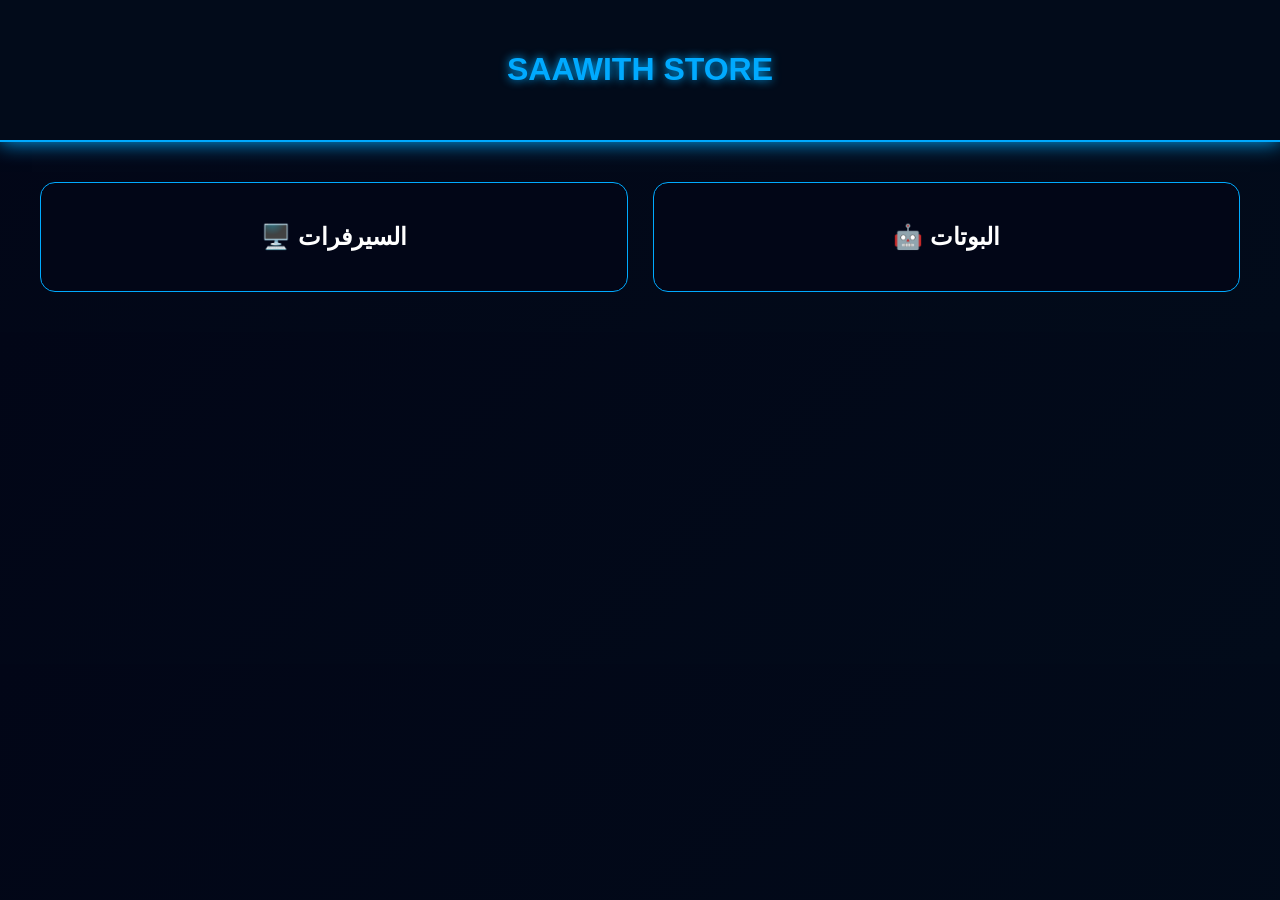
<file: index.html>
<!DOCTYPE html>
<html lang="ar">
<head>
<meta charset="UTF-8">
<title>SAAWITH STORE</title>
<link rel="stylesheet" href="style.css">
<link rel="icon" href="favicon.webp">
<link rel="apple-touch-icon" href="favicon.webp">
</head>

<body>

<header>
<h1>SAAWITH STORE</h1>
</header>

<div class="container">

<a href="servers.html" class="card link">
<h2>🖥️ السيرفرات</h2>
</a>

<a href="bots.html" class="card link">
<h2>🤖 البوتات</h2>
</a>

</div>

</body>
</html>
</file>
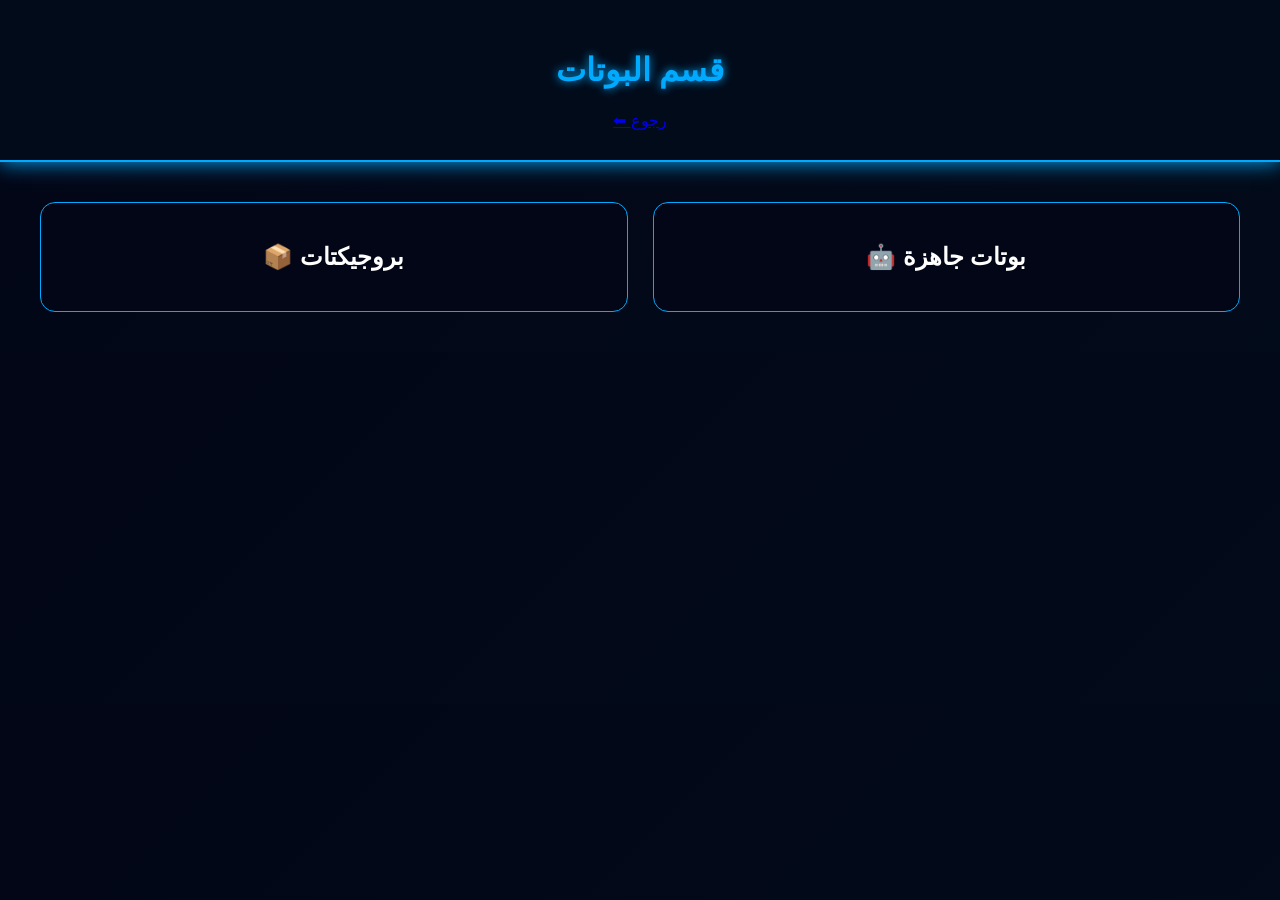
<file: bots.html>
<!DOCTYPE html>
<html lang="ar">
<head>
<meta charset="UTF-8">
<title>Bots</title>
<link rel="stylesheet" href="style.css">
<link rel="icon" href="favicon.webp">
<link rel="apple-touch-icon" href="favicon.webp">
</head>

<body>

<header>
<h1>قسم البوتات</h1>
<a href="index.html">⬅ رجوع</a>
</header>

<div class="container">

<a href="projects.html" class="card link">
<h2>📦 بروجيكتات</h2>
</a>

<a href="readybots.html" class="card link">
<h2>🤖 بوتات جاهزة</h2>
</a>

</div>

</body>
</html>
</file>
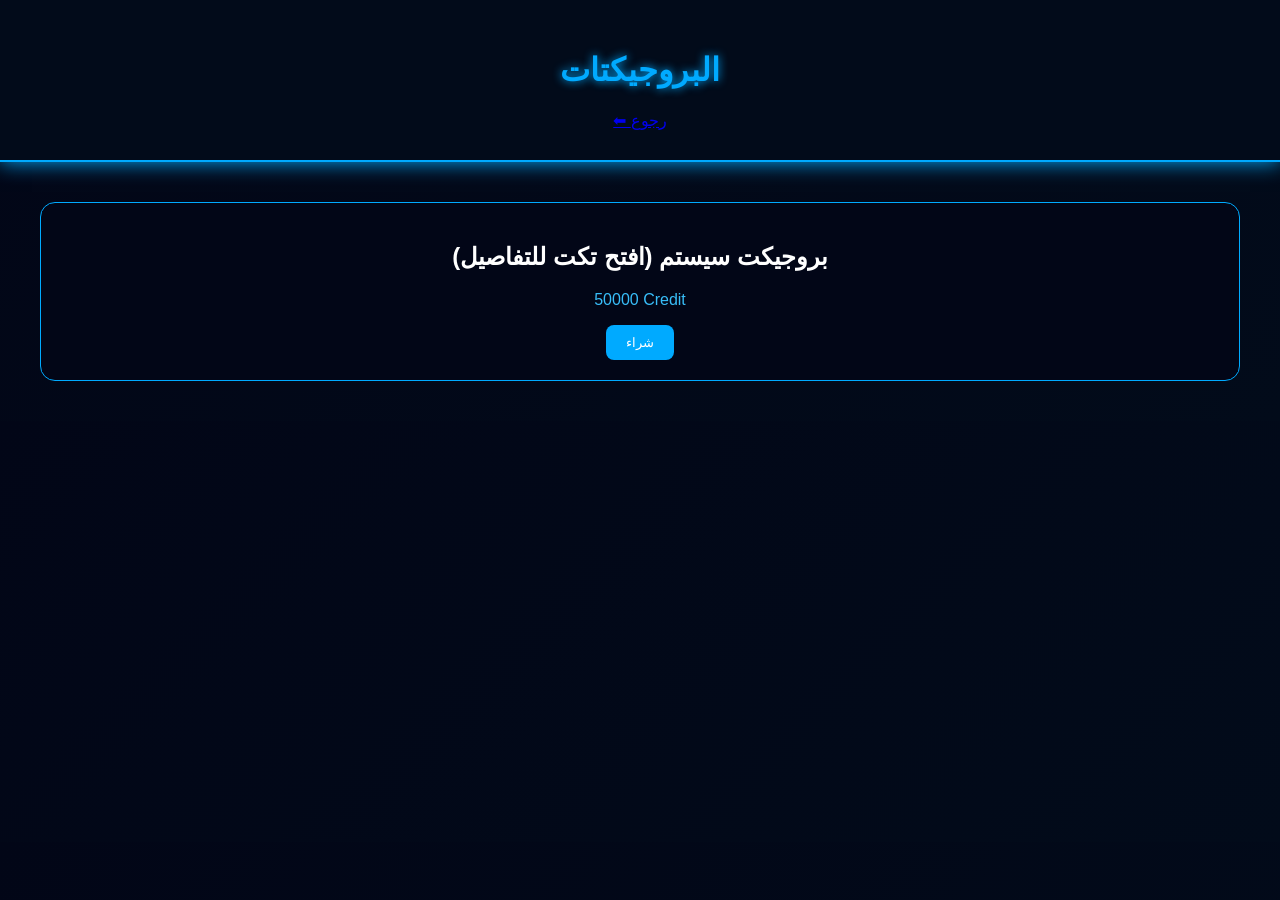
<file: projects.html>
<!DOCTYPE html>
<html lang="ar">
<head>
<meta charset="UTF-8">
<title>Projects</title>
<link rel="stylesheet" href="style.css">
<link rel="icon" href="favicon.webp">
<link rel="apple-touch-icon" href="favicon.webp">
</head>

<body>

<header>
<h1>البروجيكتات</h1>
<a href="bots.html">⬅ رجوع</a>
</header>

<div class="container">

<div class="card">
<h2>بروجيكت سيستم (افتح تكت للتفاصيل)</h2>
<p class="price">50000 Credit</p>
<button onclick="openBuy('بروجيكت سيستم',50000)">شراء</button>
</div>

</div>

<!-- Popup -->
<div class="popup" id="popup">
<div class="popup-content">
<h2 id="planName"></h2>
<input id="user" placeholder="يوزر ديسكورد">
<div id="commandBox"></div>
<button onclick="copy()">نسخ</button>
<button onclick="send()">تأكيد</button>
<button onclick="closePopup()">إلغاء</button>
</div>
</div>

<script src="script.js"></script>

</body>
</html>
</file>
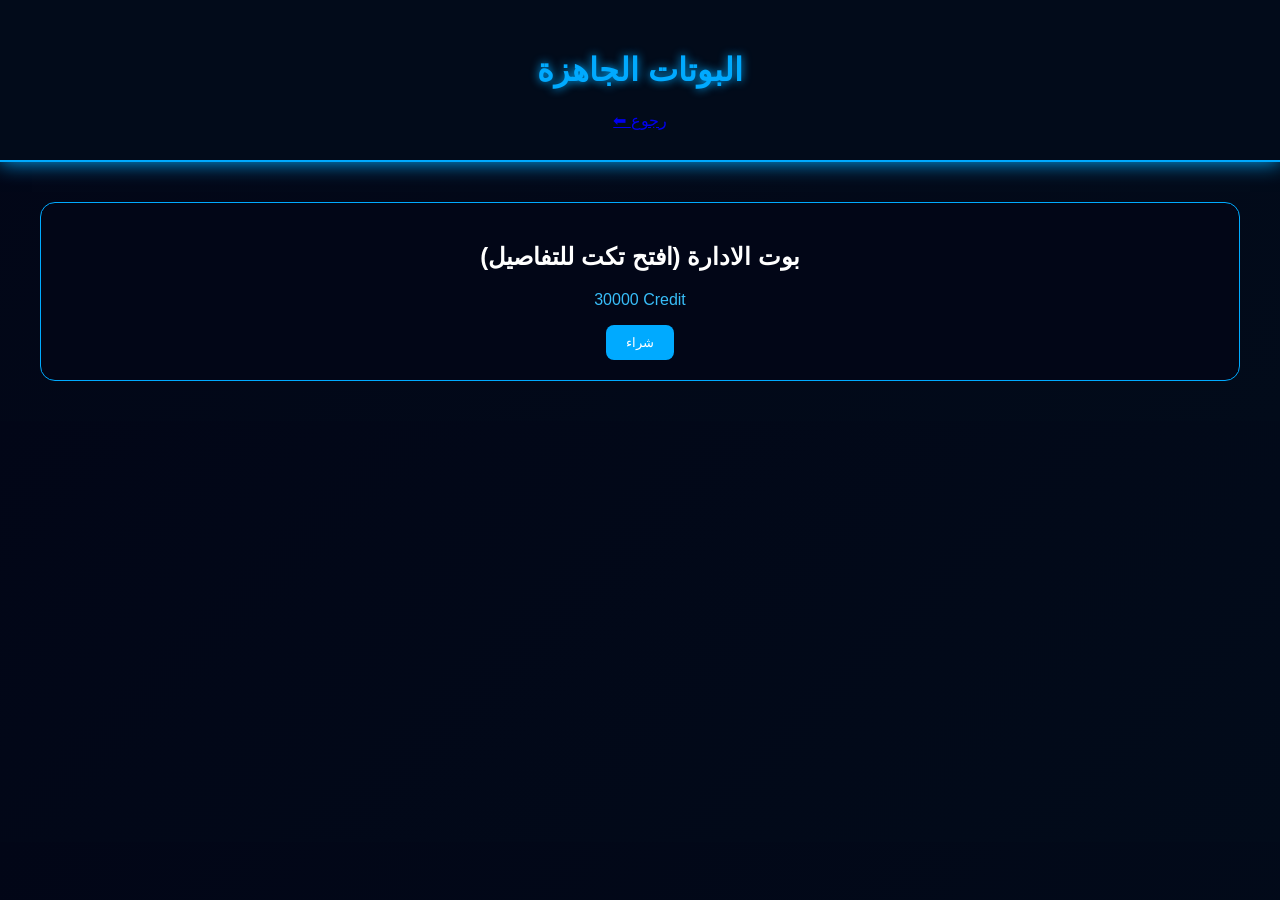
<file: readybots.html>
<!DOCTYPE html>
<html lang="ar">
<head>
<meta charset="UTF-8">
<title>Ready Bots</title>
<link rel="stylesheet" href="style.css">
<link rel="icon" href="favicon.webp">
<link rel="apple-touch-icon" href="favicon.webp">
</head>

<body>

<header>
<h1>البوتات الجاهزة</h1>
<a href="bots.html">⬅ رجوع</a>
</header>

<div class="container">

<div class="card">
<h2>بوت الادارة (افتح تكت للتفاصيل)</h2>
<p class="price">30000 Credit</p>
<button onclick="openBuy('بوت الادارة',30000)">شراء</button>
</div>

</div>

<!-- Popup -->
<div class="popup" id="popup">
<div class="popup-content">
<h2 id="planName"></h2>
<input id="user" placeholder="يوزر ديسكورد">
<div id="commandBox"></div>
<button onclick="copy()">نسخ</button>
<button onclick="send()">تأكيد</button>
<button onclick="closePopup()">إلغاء</button>
</div>
</div>

<script src="script.js"></script>

</body>
</html>
</file>
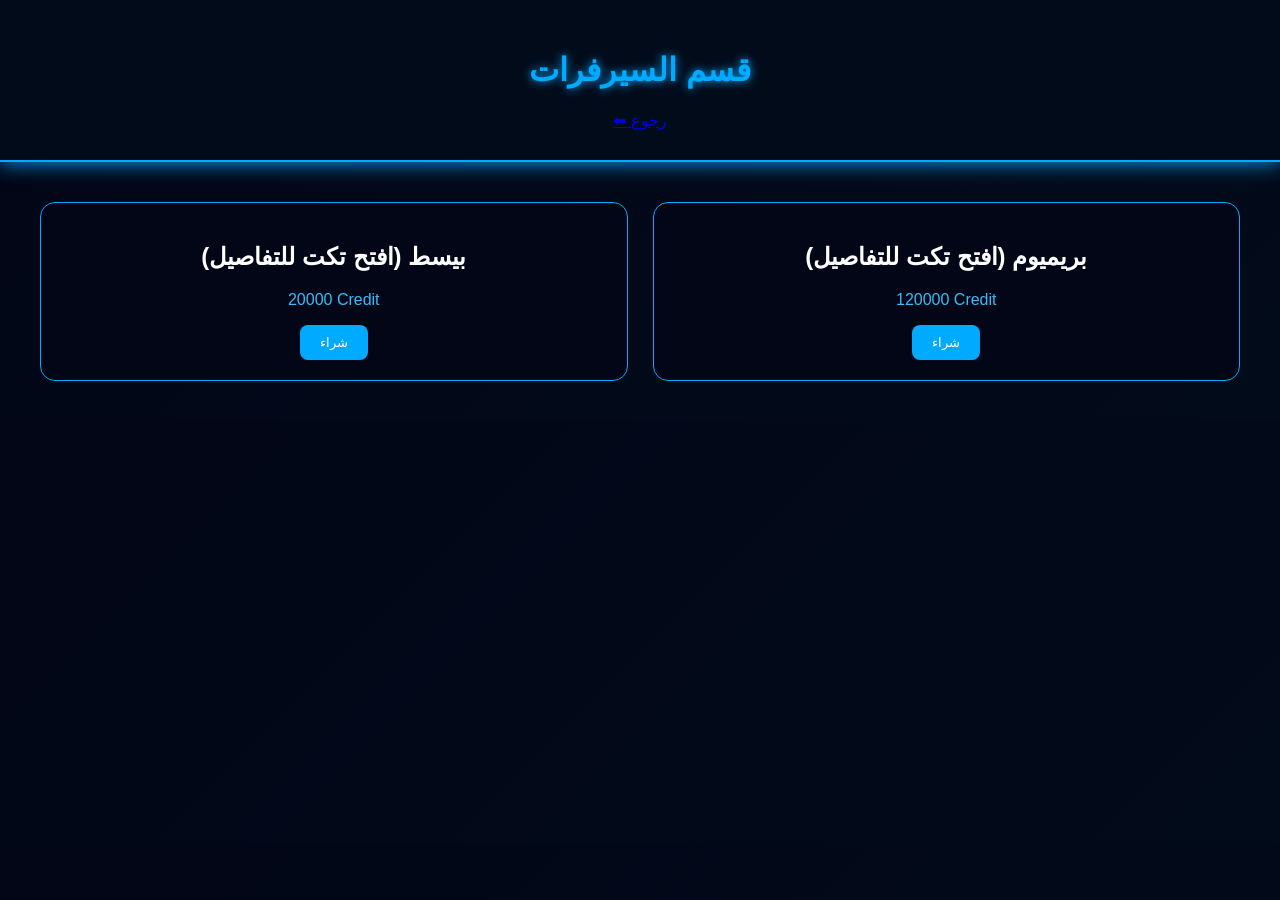
<file: servers.html>
<!DOCTYPE html>
<html lang="ar">
<head>
<meta charset="UTF-8">
<title>Servers</title>
<link rel="stylesheet" href="style.css">
<link rel="icon" href="favicon.webp">
<link rel="apple-touch-icon" href="favicon.webp">
</head>

<body>

<header>
<h1>قسم السيرفرات</h1>
<a href="index.html">⬅ رجوع</a>
</header>

<div class="container">

<div class="card">
<h2>بيسط (افتح تكت للتفاصيل)</h2>
<p class="price">20000 Credit</p>
<button onclick="openBuy('بسيط',20000)">شراء</button>
</div>

<div class="card">
<h2>بريميوم (افتح تكت للتفاصيل)</h2>
<p class="price">120000 Credit</p>
<button onclick="openBuy('بريميوم',120000)">شراء</button>
</div>

</div>

<!-- Popup -->
<div class="popup" id="popup">
<div class="popup-content">
<h2 id="planName"></h2>
<input id="user" placeholder="يوزر ديسكورد">
<div id="commandBox"></div>
<button onclick="copy()">نسخ</button>
<button onclick="send()">تأكيد</button>
<button onclick="closePopup()">إلغاء</button>
</div>
</div>

<script src="script.js"></script>

</body>
</html>
</file>
<file: style.css>
body{
margin:0;
font-family:Arial;
background:linear-gradient(135deg,#020617,#020b1a);
color:white;
text-align:center;
}

/* هيدر */

header{
padding:30px;
background:#020b1a;
border-bottom:2px solid #00aaff;
box-shadow:0 0 20px #00aaff;
}

h1{
color:#00aaff;
text-shadow:0 0 10px #00aaff;
}

/* Grid */

.container{
display:grid;
grid-template-columns:repeat(auto-fit,minmax(250px,1fr));
gap:25px;
padding:40px;
}

/* كروت */

.card{
background:#020617;
border:1px solid #00aaff;
border-radius:15px;
padding:20px;
transition:0.3s;
text-decoration:none;
color:white;
}

.card:hover{
transform:scale(1.05);
box-shadow:0 0 20px #00aaff;
}

.price{
color:#38bdf8;
}

/* Popup */

.popup{
position:fixed;
top:0;
left:0;
width:100%;
height:100%;
background:rgba(0,0,0,0.8);
display:none;
justify-content:center;
align-items:center;
}

.popup-content{
background:#020617;
padding:30px;
border-radius:15px;
border:1px solid #00aaff;
box-shadow:0 0 20px #00aaff;
}

input{
padding:10px;
margin:10px;
width:200px;
background:#020b1a;
border:1px solid #00aaff;
color:white;
}

button{
background:#00aaff;
border:none;
padding:10px 20px;
color:white;
border-radius:8px;
cursor:pointer;
}

button:hover{
background:#0077aa;
}

#commandBox{
background:#020b1a;
padding:10px;
border-radius:8px;
margin:10px;
color:#38bdf8;
}
</file>
